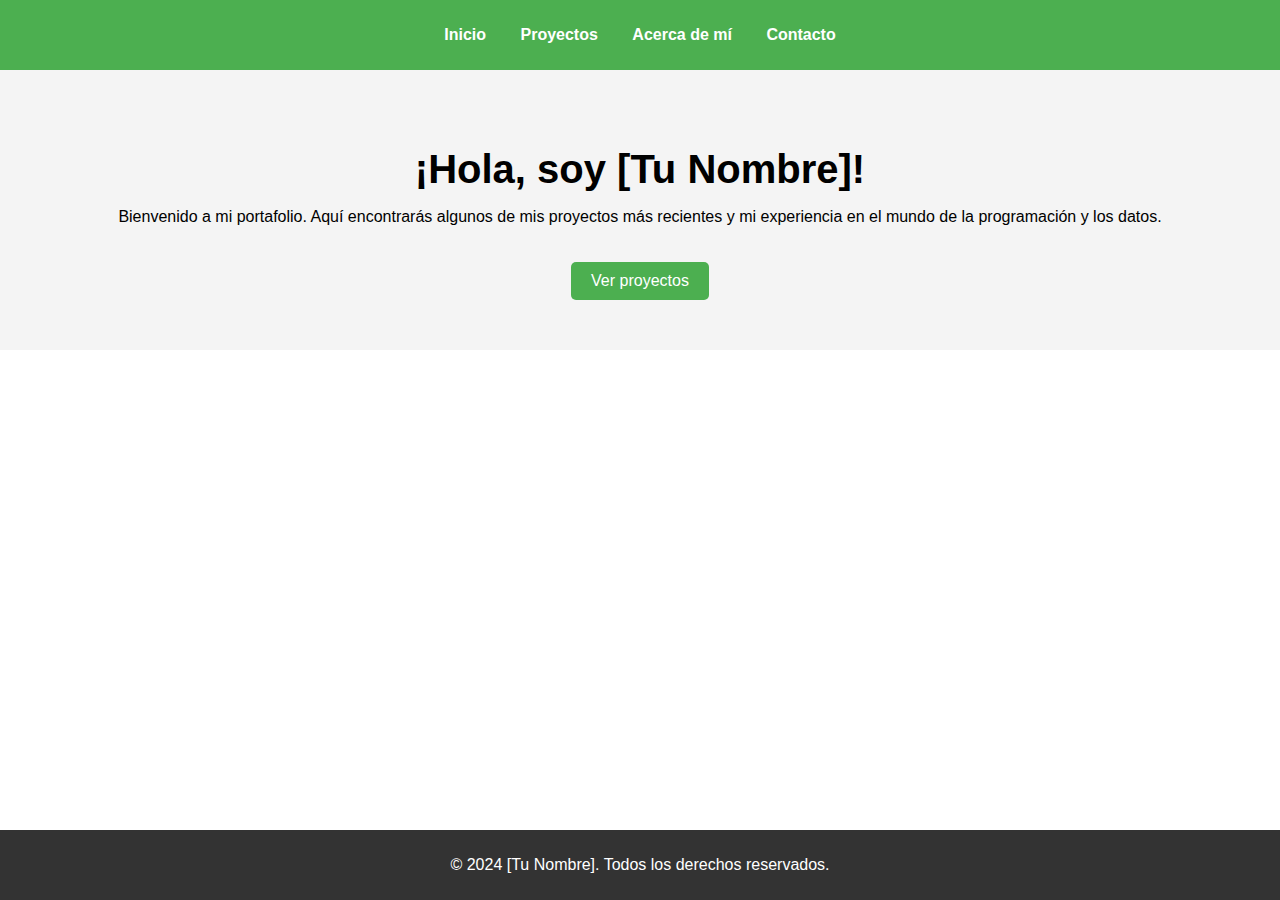
<file: index.html>
<!DOCTYPE html>
<html lang="es">
<head>
    <meta charset="UTF-8">
    <meta name="viewport" content="width=device-width, initial-scale=1.0">
    <meta http-equiv="X-UA-Compatible" content="IE=edge">
    <title>Inicio - [Tu Nombre]</title>
    <link rel="stylesheet" href="css/styles.css">
</head>
<body>
    <!-- Navegación común -->
    <header>
        <nav>
            <ul>
                <li><a href="index.html">Inicio</a></li>
                <li><a href="projects.html">Proyectos</a></li>
                <li><a href="about.html">Acerca de mí</a></li>
                <li><a href="contact.html">Contacto</a></li>
            </ul>
        </nav>
    </header>

    <!-- Sección de bienvenida -->
    <section id="inicio" class="intro-section">
        <h1>¡Hola, soy [Tu Nombre]!</h1>
        <p>Bienvenido a mi portafolio. Aquí encontrarás algunos de mis proyectos más recientes y mi experiencia en el mundo de la programación y los datos.</p>
        <a href="projects.html" class="btn">Ver proyectos</a>
    </section>

    <!-- Footer común -->
    <footer>
        <p>&copy; 2024 [Tu Nombre]. Todos los derechos reservados.</p>
    </footer>
</body>
</html>
</file>
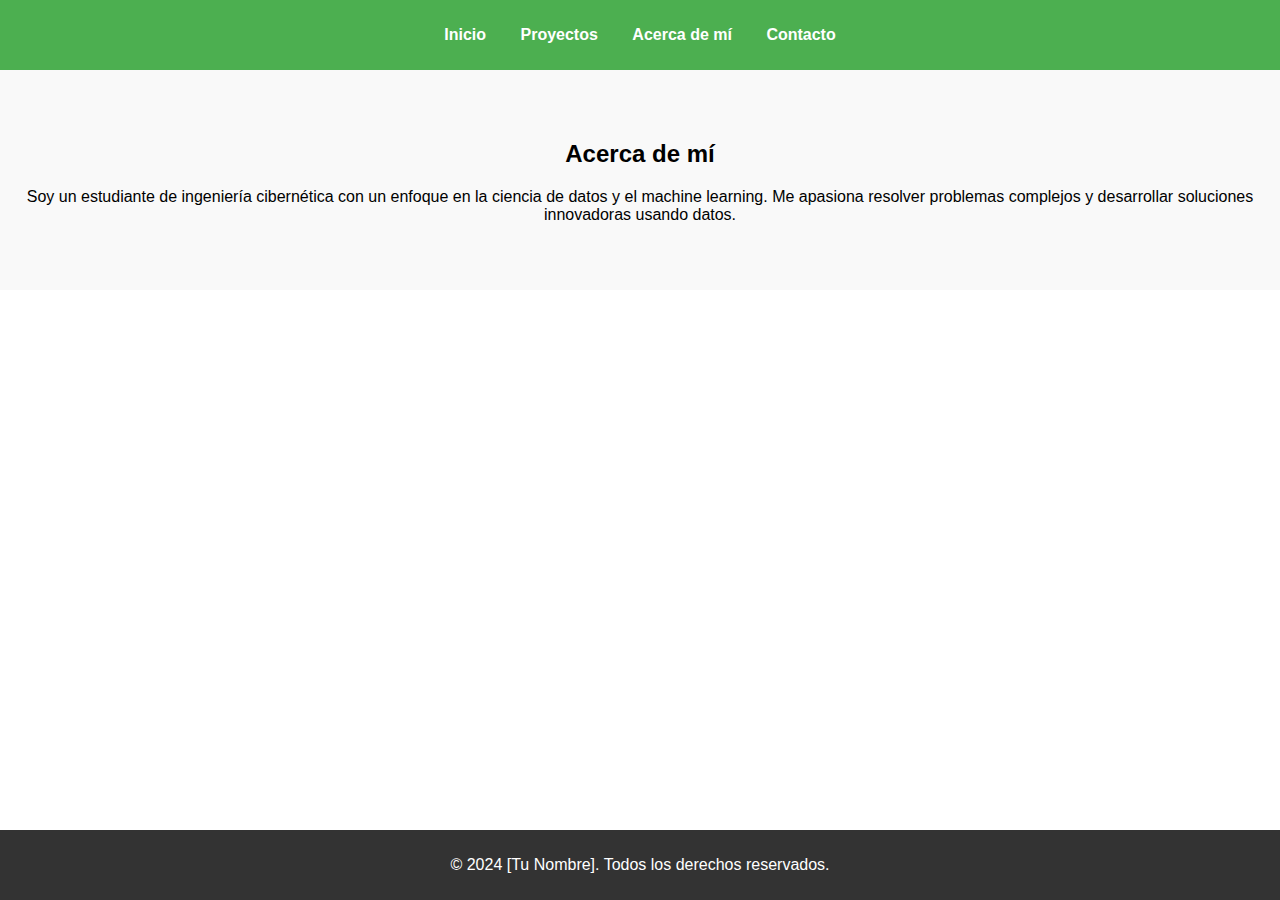
<file: about.html>
<!DOCTYPE html>
<html lang="es">
<head>
    <meta charset="UTF-8">
    <meta name="viewport" content="width=device-width, initial-scale=1.0">
    <meta http-equiv="X-UA-Compatible" content="IE=edge">
    <title>Acerca de mí - [Tu Nombre]</title>
    <link rel="stylesheet" href="css/styles.css">
</head>
<body>
    <!-- Navegación común -->
    <header>
        <nav>
            <ul>
                <li><a href="index.html">Inicio</a></li>
                <li><a href="projects.html">Proyectos</a></li>
                <li><a href="about.html">Acerca de mí</a></li>
                <li><a href="contact.html">Contacto</a></li>
            </ul>
        </nav>
    </header>

    <!-- Sección acerca de mí -->
    <section id="acerca" class="about-section">
        <h2>Acerca de mí</h2>
        <p>Soy un estudiante de ingeniería cibernética con un enfoque en la ciencia de datos y el machine learning. Me apasiona resolver problemas complejos y desarrollar soluciones innovadoras usando datos.</p>
    </section>

    <!-- Footer común -->
    <footer>
        <p>&copy; 2024 [Tu Nombre]. Todos los derechos reservados.</p>
    </footer>
</body>
</html>
</file>
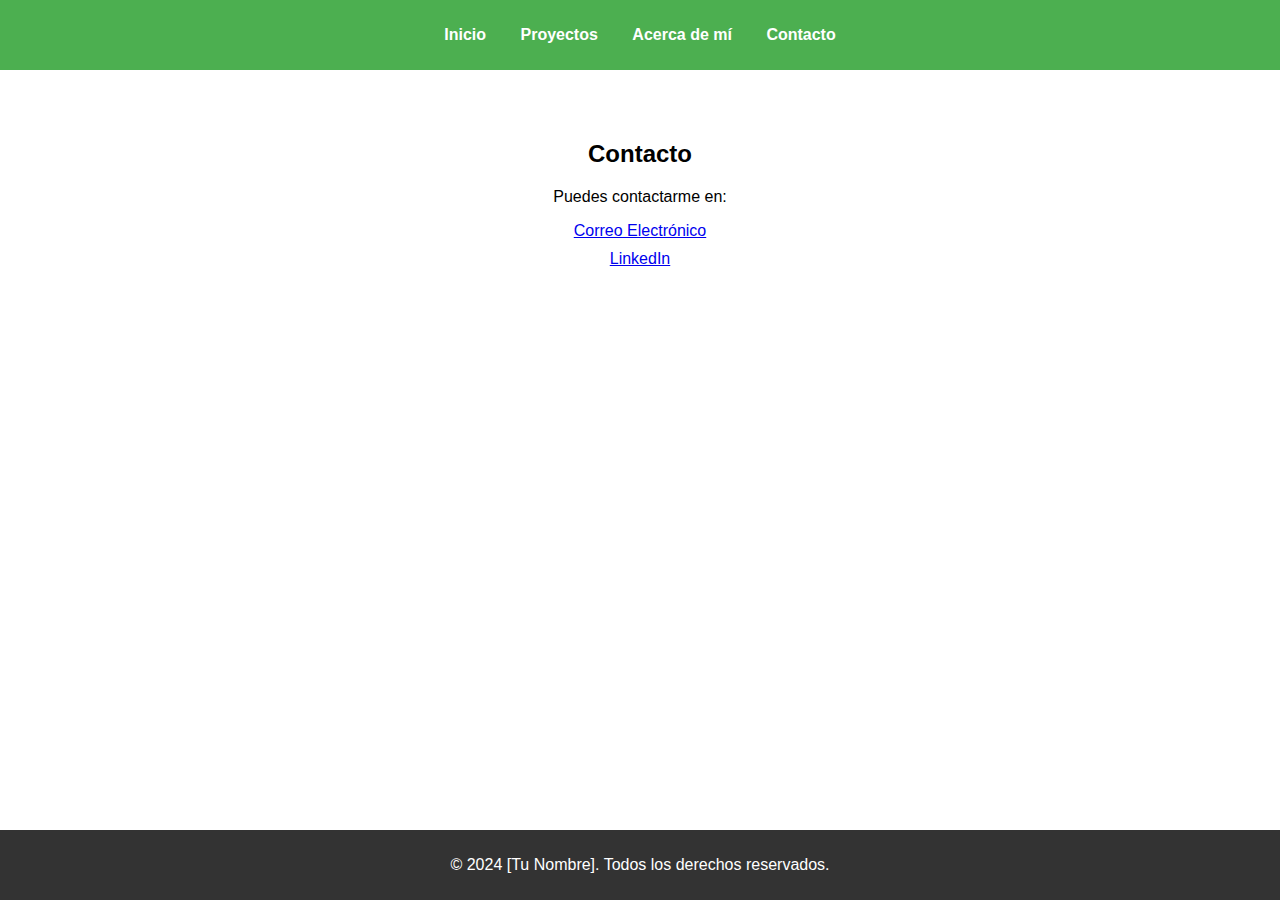
<file: contact.html>
<!DOCTYPE html>
<html lang="es">
<head>
    <meta charset="UTF-8">
    <meta name="viewport" content="width=device-width, initial-scale=1.0">
    <meta http-equiv="X-UA-Compatible" content="IE=edge">
    <title>Contacto - [Tu Nombre]</title>
    <link rel="stylesheet" href="css/styles.css">
</head>
<body>
    <!-- Navegación común -->
    <header>
        <nav>
            <ul>
                <li><a href="index.html">Inicio</a></li>
                <li><a href="projects.html">Proyectos</a></li>
                <li><a href="about.html">Acerca de mí</a></li>
                <li><a href="contact.html">Contacto</a></li>
            </ul>
        </nav>
    </header>

    <!-- Sección de contacto -->
    <section id="contacto" class="contact-section">
        <h2>Contacto</h2>
        <p>Puedes contactarme en:</p>
        <ul>
            <li><a href="mailto:tuemail@example.com">Correo Electrónico</a></li>
            <li><a href="https://www.linkedin.com/in/tu-perfil/" target="_blank">LinkedIn</a></li>
        </ul>
    </section>

    <!-- Footer común -->
    <footer>
        <p>&copy; 2024 [Tu Nombre]. Todos los derechos reservados.</p>
    </footer>
</body>
</html>
</file>
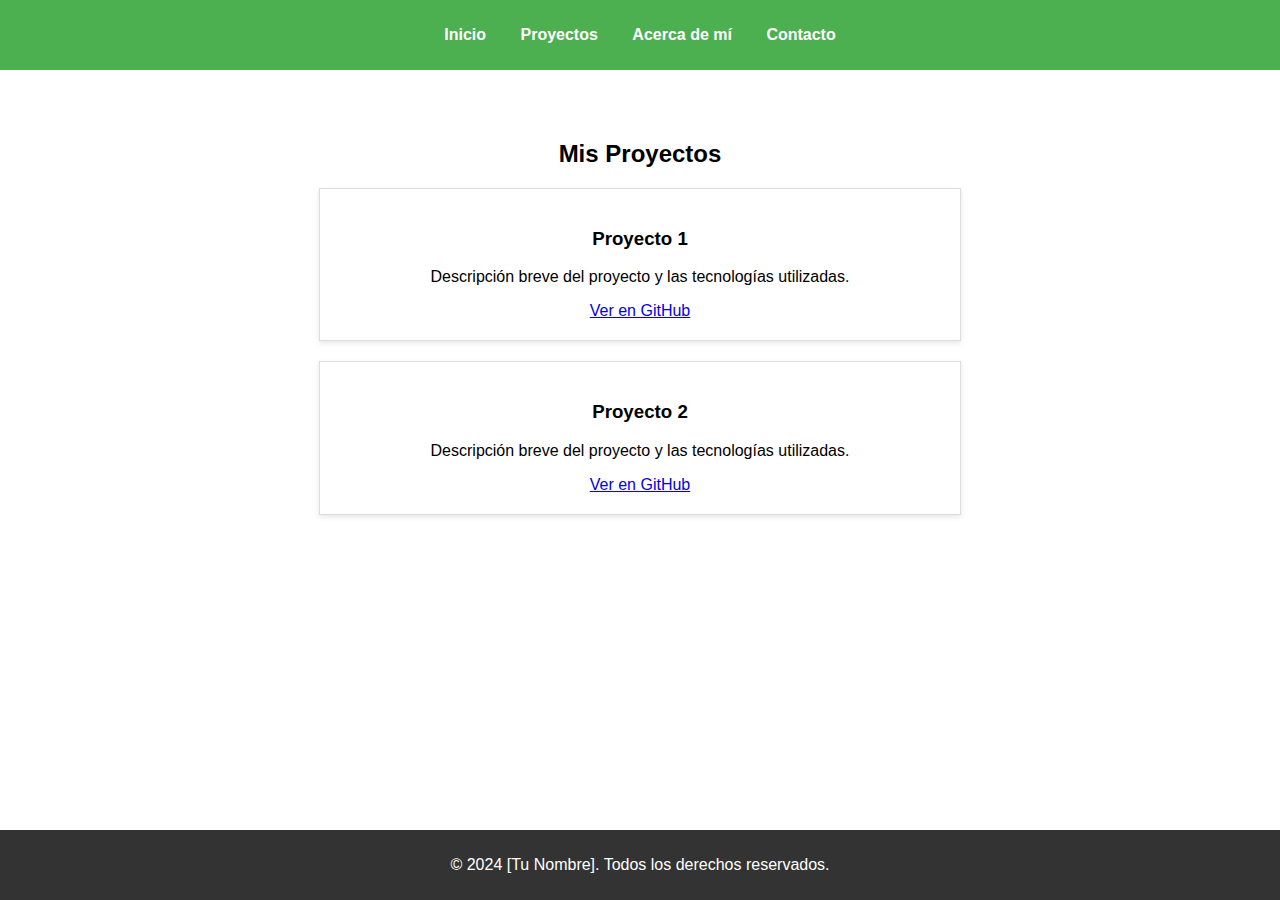
<file: projects.html>
<!DOCTYPE html>
<html lang="es">
<head>
    <meta charset="UTF-8">
    <meta name="viewport" content="width=device-width, initial-scale=1.0">
    <meta http-equiv="X-UA-Compatible" content="IE=edge">
    <title>Proyectos - [Tu Nombre]</title>
    <link rel="stylesheet" href="css/styles.css">
</head>
<body>
    <!-- Navegación común -->
    <header>
        <nav>
            <ul>
                <li><a href="index.html">Inicio</a></li>
                <li><a href="projects.html">Proyectos</a></li>
                <li><a href="about.html">Acerca de mí</a></li>
                <li><a href="contact.html">Contacto</a></li>
            </ul>
        </nav>
    </header>

    <!-- Sección de proyectos -->
    <section id="proyectos" class="project-section">
        <h2>Mis Proyectos</h2>
        <div class="project-card">
            <h3>Proyecto 1</h3>
            <p>Descripción breve del proyecto y las tecnologías utilizadas.</p>
            <a href="enlace_proyecto_1" target="_blank">Ver en GitHub</a>
        </div>
        <div class="project-card">
            <h3>Proyecto 2</h3>
            <p>Descripción breve del proyecto y las tecnologías utilizadas.</p>
            <a href="enlace_proyecto_2" target="_blank">Ver en GitHub</a>
        </div>
    </section>

    <!-- Footer común -->
    <footer>
        <p>&copy; 2024 [Tu Nombre]. Todos los derechos reservados.</p>
    </footer>
</body>
</html>
</file>
<file: css/styles.css>
/* Estilos básicos para la página */
body {
    font-family: Arial, sans-serif;
    margin: 0;
    padding: 0;
    box-sizing: border-box;
}

header {
    background-color: #4CAF50;
    padding: 10px 0;
    text-align: center;
}

nav ul {
    list-style: none;
    padding: 0;
}

nav ul li {
    display: inline;
    margin: 0 15px;
}

nav ul li a {
    color: white;
    text-decoration: none;
    font-weight: bold;
}

section {
    padding: 50px 20px;
    text-align: center;
}

.intro-section {
    background-color: #f4f4f4;
}

.intro-section h1 {
    font-size: 2.5em;
    margin-bottom: 10px;
}

.project-section .project-card {
    background-color: #fff;
    border: 1px solid #ddd;
    margin: 20px auto;
    padding: 20px;
    width: 80%;
    max-width: 600px;
    box-shadow: 0px 2px 5px rgba(0, 0, 0, 0.1);
}

.about-section {
    background-color: #f9f9f9;
}

.contact-section ul {
    list-style: none;
    padding: 0;
}

.contact-section ul li {
    margin: 10px 0;
}

footer {
    background-color: #333;
    color: white;
    padding: 10px 0;
    text-align: center;
    position: fixed;
    bottom: 0;
    width: 100%;
}

.btn {
    display: inline-block;
    padding: 10px 20px;
    background-color: #4CAF50;
    color: white;
    text-decoration: none;
    border-radius: 5px;
    margin-top: 20px;
}

.btn:hover {
    background-color: #45a049;
}
</file>
